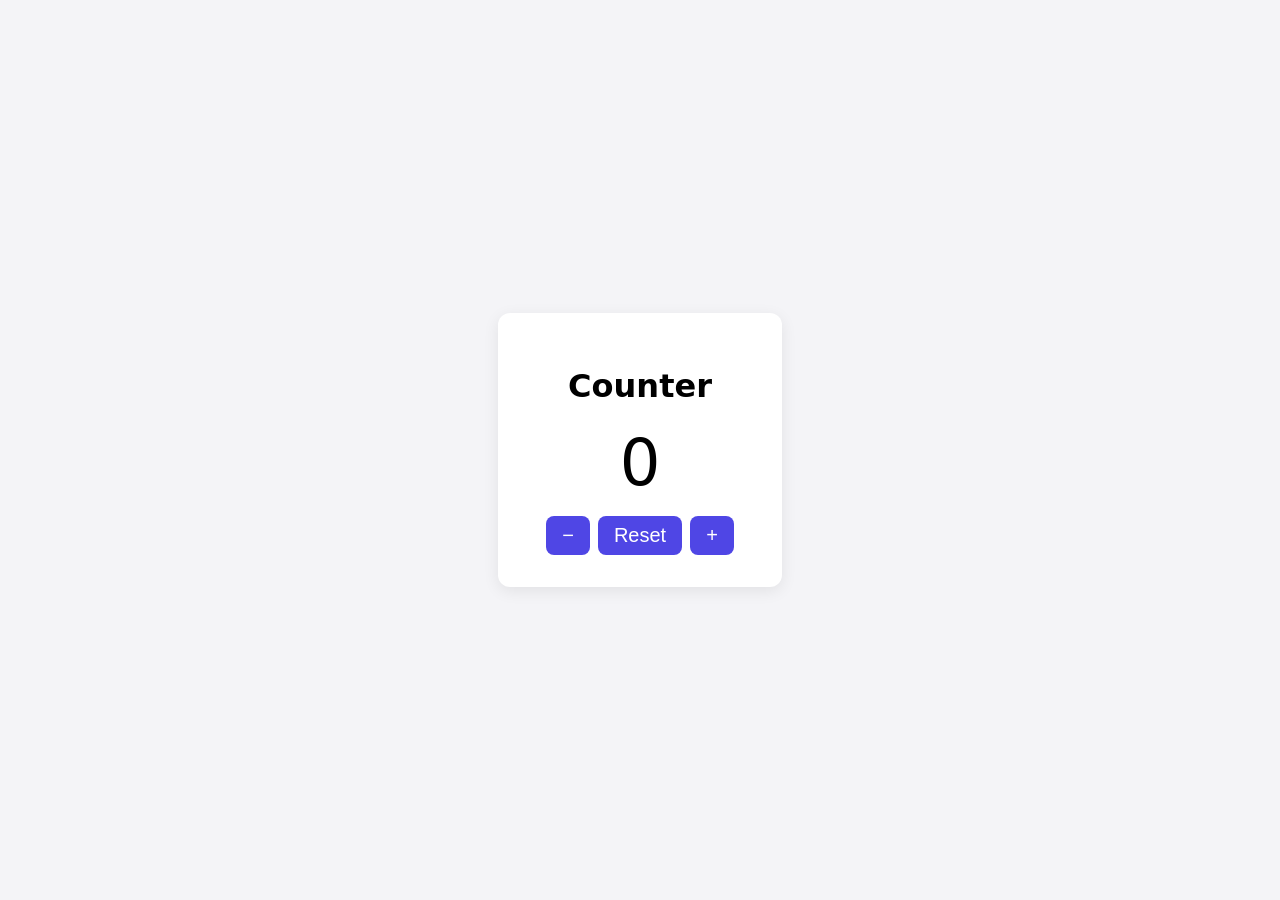
<file: web/counter-app/index.html>
<!DOCTYPE html>
<html lang="en">
<head>
  <meta charset="UTF-8">
  <meta name="viewport" content="width=device-width, initial-scale=1.0">
  <title>Counter App</title>
  <link rel="stylesheet" href="style.css">
</head>
<body>
  <main>
    <h1>Counter</h1>
    <p id="count">0</p>
    <div class="buttons">
      <button id="dec">−</button>
      <button id="reset">Reset</button>
      <button id="inc">+</button>
    </div>
  </main>
  <script src="script.js"></script>
</body>
</html>
</file>
<file: web/counter-app/style.css>
body { font-family: system-ui, sans-serif; display: grid; place-items: center; min-height: 100vh; margin: 0; background: #f4f4f7; }
main { text-align: center; background: #fff; padding: 2rem 3rem; border-radius: 12px; box-shadow: 0 4px 16px rgba(0,0,0,.08); }
#count { font-size: 4rem; margin: 1rem 0; }
.buttons { display: flex; gap: .5rem; justify-content: center; }
button { font-size: 1.25rem; padding: .5rem 1rem; border: none; border-radius: 8px; background: #4f46e5; color: #fff; cursor: pointer; }
button:hover { background: #4338ca; }
</file>
